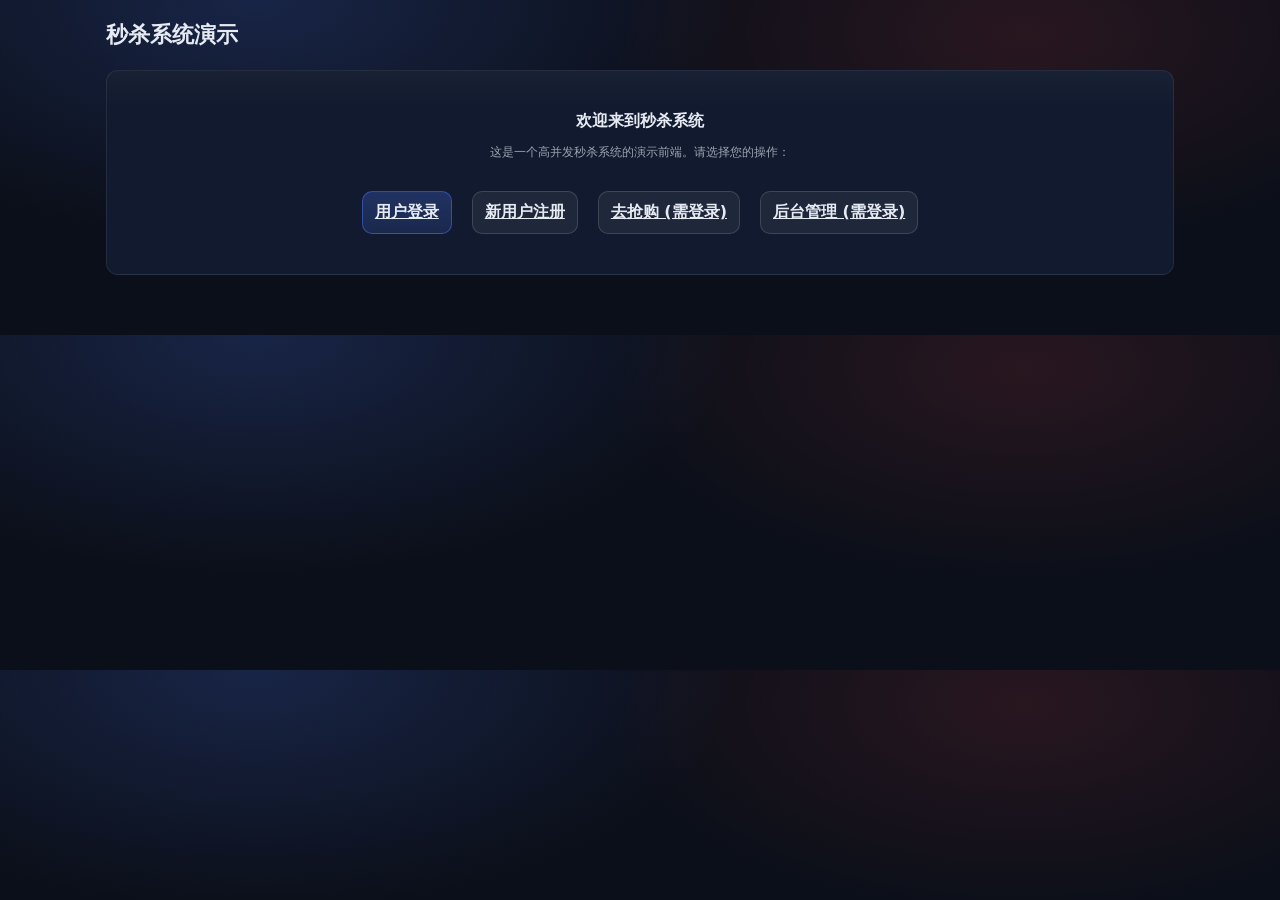
<file: web/index.html>
<!doctype html>
<html lang="zh-CN">
  <head>
    <meta charset="UTF-8" />
    <meta name="viewport" content="width=device-width, initial-scale=1.0" />
    <title>秒杀系统 - 首页</title>
    <link rel="stylesheet" href="./style.css" />
  </head>
  <body>
    <div class="container">
      <header class="header">
        <div>
          <h1>秒杀系统演示</h1>
        </div>
      </header>

      <main>
        <section class="card" style="text-align: center; padding: 40px;">
          <h2>欢迎来到秒杀系统</h2>
          <p class="muted" style="margin-bottom: 30px;">
            这是一个高并发秒杀系统的演示前端。请选择您的操作：
          </p>
          
          <div style="display: flex; gap: 20px; justify-content: center; flex-wrap: wrap;">
            <a href="./login.html" class="btn primary">用户登录</a>
            <a href="./register.html" class="btn secondary">新用户注册</a>
            <a href="./list.html" class="btn secondary">去抢购 (需登录)</a>
            <a href="./admin.html" class="btn secondary">后台管理 (需登录)</a>
          </div>
        </section>
      </main>
    </div>
  </body>
</html>
</file>
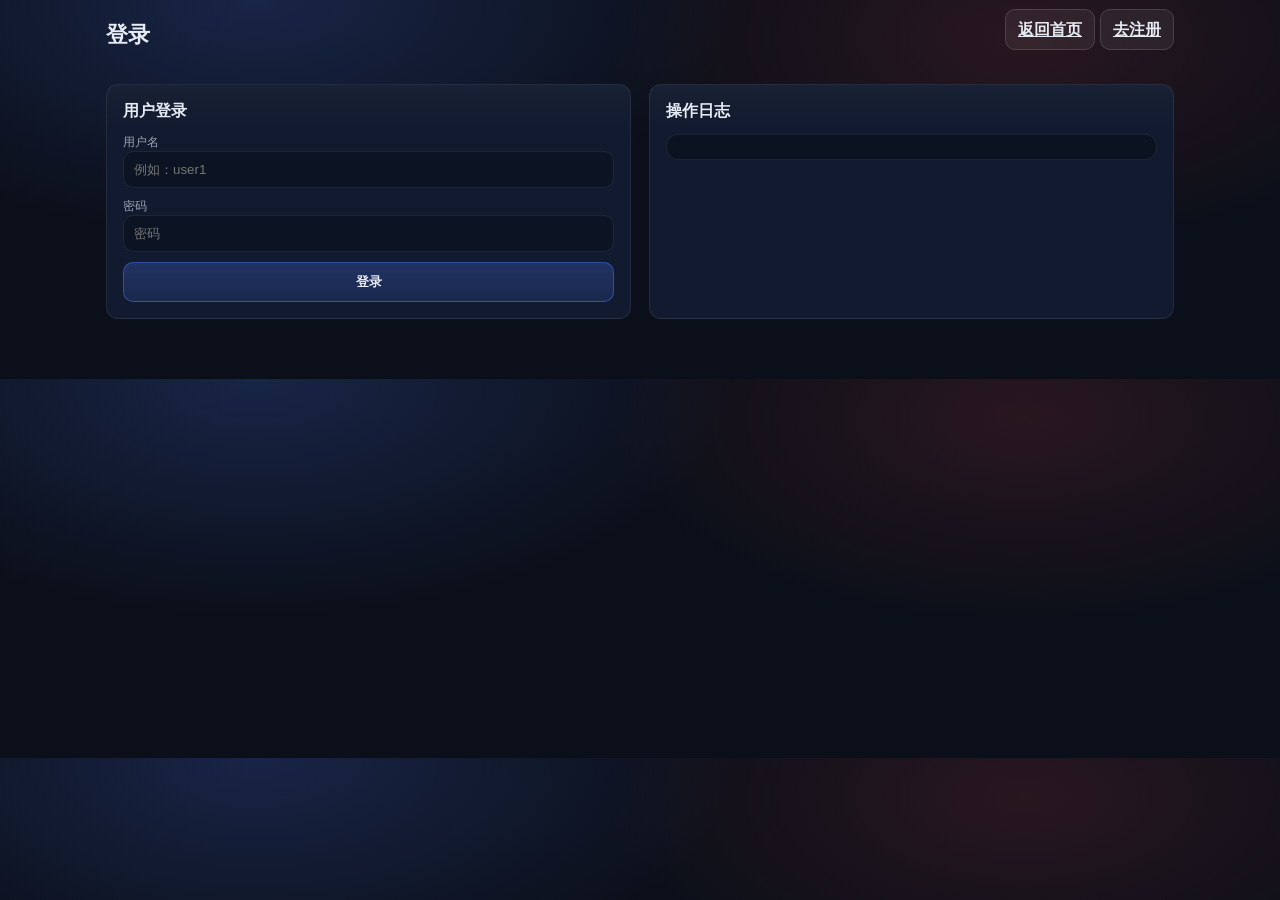
<file: web/admin.html>
<!doctype html>
<html lang="zh-CN">
  <head>
    <meta charset="UTF-8" />
    <meta name="viewport" content="width=device-width, initial-scale=1.0" />
    <title>后台管理 - 秒杀系统</title>
    <link rel="stylesheet" href="./style.css" />
  </head>
  <body>
    <div class="container">
      <header class="header">
        <div>
          <h1>商品管理</h1>
        </div>
        <div class="header-actions">
          <a href="./index.html" class="btn secondary">返回首页</a>
          <a href="./list.html" class="btn secondary">去秒杀页</a>
        </div>
      </header>

      <main class="grid-2">
        <section class="card">
          <h2>发布商品</h2>
          <form id="formCreateProduct" class="form">
            <div class="form-group">
              <label>商品名称</label>
              <input type="text" name="name" required placeholder="例如：iPhone 16 Pro" />
            </div>
            <div class="form-group">
              <label>初始库存</label>
              <input type="number" name="stock" required placeholder="例如：100" />
            </div>
            <button type="submit" class="btn primary">发布商品</button>
          </form>
        </section>

        <section class="card">
          <h2>操作日志</h2>
          <pre class="log" id="log"></pre>
        </section>
      </main>
    </div>
    <script src="./app.js"></script>
    <script>
      // 页面特定逻辑
      document.addEventListener("DOMContentLoaded", () => {
        requireAuth('admin'); // 必须是管理员
        
        const form = document.getElementById("formCreateProduct");
        if (form) {
          form.addEventListener("submit", async (e) => {
            e.preventDefault();
            const formData = new FormData(form);
            const data = Object.fromEntries(formData.entries());
            data.stock = parseInt(data.stock, 10);
            await handleCreateProduct(data);
          });
        }
      });
    </script>
  </body>
</html>
</file>
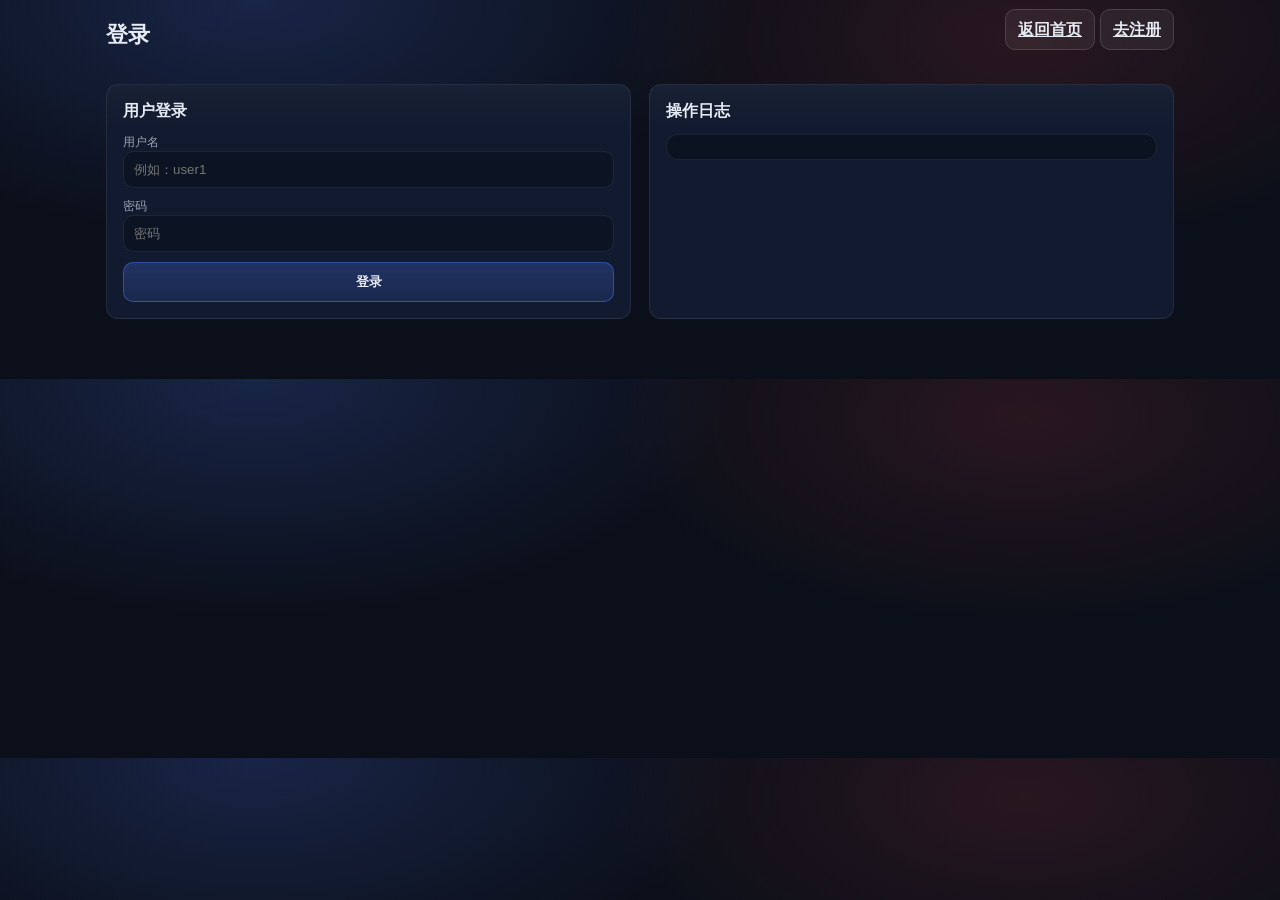
<file: web/list.html>
<!doctype html>
<html lang="zh-CN">
  <head>
    <meta charset="UTF-8" />
    <meta name="viewport" content="width=device-width, initial-scale=1.0" />
    <title>商品列表 - 秒杀系统</title>
    <link rel="stylesheet" href="./style.css" />
  </head>
  <body>
    <div class="container">
      <header class="header">
        <div>
          <h1>秒杀商品列表</h1>
          <div class="muted">当前用户: <span id="currentUsername">-</span></div>
        </div>
        <div class="header-actions">
          <a href="./index.html" class="btn secondary">返回首页</a>
          <button id="btnLogout" class="btn danger">退出登录</button>
        </div>
      </header>

      <main class="grid-3">
        <section class="card grid-span-3">
          <div class="toolbar">
            <h2>商品列表</h2>
            <button id="btnLoadProducts" class="btn primary">刷新列表</button>
          </div>
          <table class="table">
            <thead>
              <tr>
                <th>ID</th>
                <th>商品名称</th>
                <th>库存</th>
                <th>操作</th>
              </tr>
            </thead>
            <tbody id="productTbody">
              <tr>
                <td colspan="4" style="text-align: center; color: var(--muted)">点击刷新加载数据...</td>
              </tr>
            </tbody>
          </table>
        </section>

        <section class="card grid-span-3">
          <h2>操作日志</h2>
          <pre class="log" id="log"></pre>
        </section>
      </main>
    </div>
    <script src="./app.js"></script>
    <script>
      // 页面特定逻辑
      document.addEventListener("DOMContentLoaded", () => {
        requireAuth(); // 必须登录
        
        document.getElementById("btnLoadProducts").addEventListener("click", handleLoadProducts);
        document.getElementById("btnLogout").addEventListener("click", () => {
          logout();
          window.location.href = "./index.html";
        });

        document.getElementById("productTbody").addEventListener("click", (e) => {
          const btn = e.target.closest("button[data-action]");
          if (!btn) return;
          if (btn.dataset.action === "order") {
            handleOrder(btn.dataset.id);
          }
        });
        
        // 自动加载一次
        handleLoadProducts();
      });
    </script>
  </body>
</html>
</file>
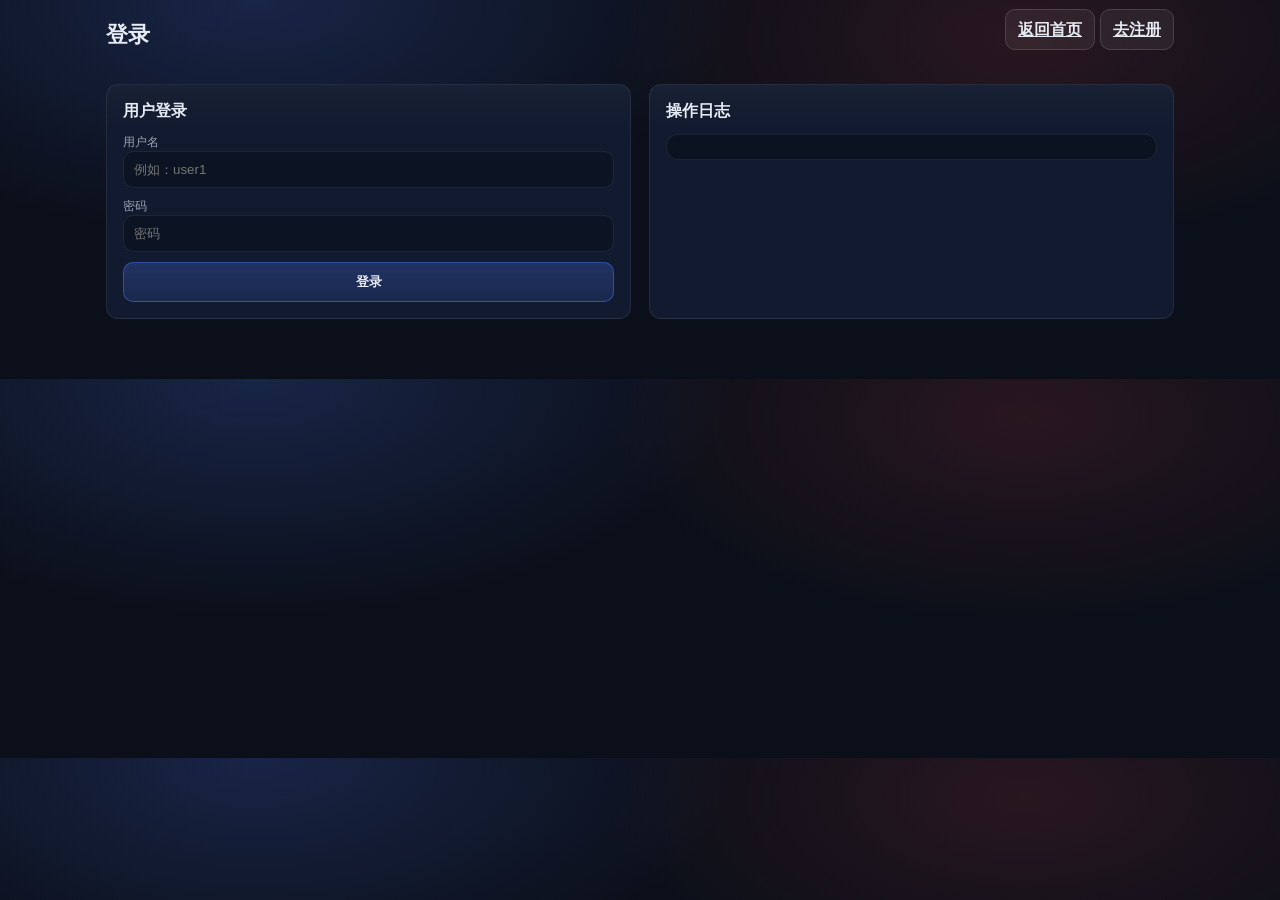
<file: web/login.html>
<!doctype html>
<html lang="zh-CN">
  <head>
    <meta charset="UTF-8" />
    <meta name="viewport" content="width=device-width, initial-scale=1.0" />
    <title>登录 - 秒杀系统</title>
    <link rel="stylesheet" href="./style.css" />
  </head>
  <body>
    <div class="container">
      <header class="header">
        <div>
          <h1>登录</h1>
        </div>
        <div class="header-actions">
          <a href="./index.html" class="btn secondary">返回首页</a>
          <a href="./register.html" class="btn secondary">去注册</a>
        </div>
      </header>

      <main class="grid-2">
        <section class="card">
          <h2>用户登录</h2>
          <form id="formLogin" class="form">
            <div class="form-group">
              <label>用户名</label>
              <input type="text" name="username" required placeholder="例如：user1" />
            </div>
            <div class="form-group">
              <label>密码</label>
              <input type="password" name="password" required placeholder="密码" />
            </div>
            <button type="submit" class="btn primary">登录</button>
          </form>
        </section>
        
        <section class="card">
          <h2>操作日志</h2>
          <pre class="log" id="log"></pre>
        </section>
      </main>
    </div>
    <script src="./app.js"></script>
    <script>
      // 页面特定逻辑
      document.addEventListener("DOMContentLoaded", () => {
        const form = document.getElementById("formLogin");
        if (form) {
          form.addEventListener("submit", async (e) => {
            e.preventDefault();
            const formData = new FormData(form);
            const data = Object.fromEntries(formData.entries());
            await handleLogin(data);
          });
        }
      });
    </script>
  </body>
</html>
</file>
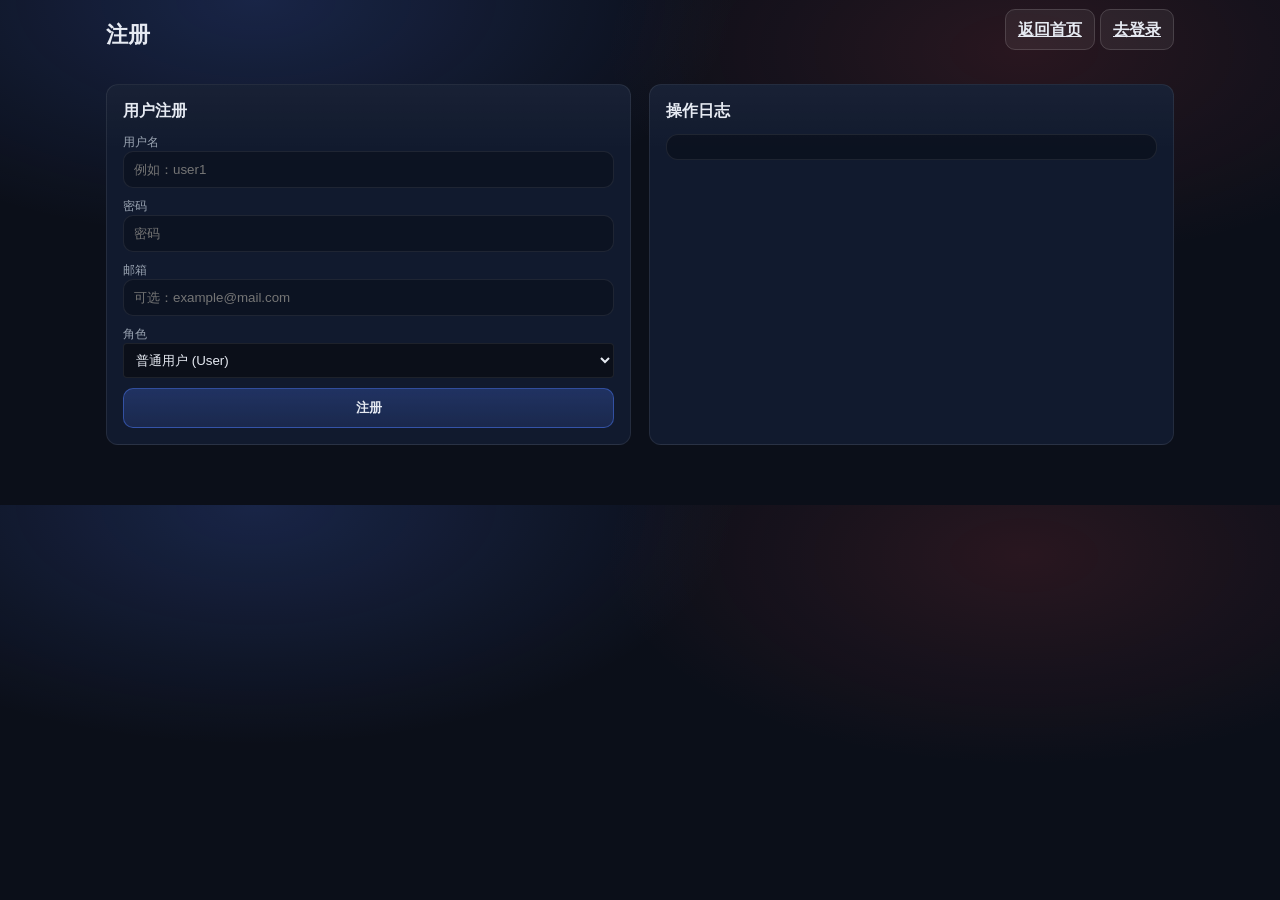
<file: web/register.html>
<!doctype html>
<html lang="zh-CN">
  <head>
    <meta charset="UTF-8" />
    <meta name="viewport" content="width=device-width, initial-scale=1.0" />
    <title>注册 - 秒杀系统</title>
    <link rel="stylesheet" href="./style.css" />
  </head>
  <body>
    <div class="container">
      <header class="header">
        <div>
          <h1>注册</h1>
        </div>
        <div class="header-actions">
          <a href="./index.html" class="btn secondary">返回首页</a>
          <a href="./login.html" class="btn secondary">去登录</a>
        </div>
      </header>

      <main class="grid-2">
        <section class="card">
          <h2>用户注册</h2>
          <form id="formRegister" class="form">
            <div class="form-group">
              <label>用户名</label>
              <input type="text" name="username" required placeholder="例如：user1" />
            </div>
            <div class="form-group">
              <label>密码</label>
              <input type="password" name="password" required placeholder="密码" />
            </div>
            <div class="form-group">
              <label>邮箱</label>
              <input type="email" name="email" placeholder="可选：example@mail.com" />
            </div>
            <div class="form-group">
              <label>角色</label>
              <select name="role" style="width: 100%; padding: 8px; border: 1px solid var(--border); background: var(--bg); color: var(--text); border-radius: 4px;">
                <option value="user">普通用户 (User)</option>
                <option value="admin">管理员 (Admin)</option>
              </select>
            </div>
            <button type="submit" class="btn primary">注册</button>
          </form>
        </section>

        <section class="card">
          <h2>操作日志</h2>
          <pre class="log" id="log"></pre>
        </section>
      </main>
    </div>
    <script src="./app.js"></script>
    <script>
      // 页面特定逻辑
      document.addEventListener("DOMContentLoaded", () => {
        const form = document.getElementById("formRegister");
        if (form) {
          form.addEventListener("submit", async (e) => {
            e.preventDefault();
            const formData = new FormData(form);
            const data = Object.fromEntries(formData.entries());
            await handleRegister(data);
          });
        }
      });
    </script>
  </body>
</html>
</file>
<file: web/style.css>
:root {
  --bg: #0b0f19;
  --card: #111a2e;
  --text: #e6eaf2;
  --muted: #9aa4b2;
  --border: rgba(255, 255, 255, 0.08);
  --primary: #4f7cff;
  --primary-2: #294dd6;
  --danger: #ff4d4f;
}

* {
  box-sizing: border-box;
}

body {
  margin: 0;
  font-family: ui-sans-serif, system-ui, -apple-system, Segoe UI, Roboto, Helvetica, Arial, "Apple Color Emoji",
    "Segoe UI Emoji";
  background: radial-gradient(800px 400px at 20% 0%, rgba(79, 124, 255, 0.2), transparent 60%),
    radial-gradient(700px 350px at 80% 10%, rgba(255, 77, 79, 0.12), transparent 60%), var(--bg);
  color: var(--text);
}

.container {
  max-width: 1100px;
  margin: 0 auto;
  padding: 20px 16px 60px;
}

.header {
  display: flex;
  align-items: flex-start;
  justify-content: space-between;
  gap: 16px;
  margin-bottom: 16px;
}

h1 {
  margin: 0 0 4px;
  font-size: 22px;
}

h2 {
  margin: 0 0 12px;
  font-size: 16px;
}

h3 {
  margin: 0 0 10px;
  font-size: 14px;
  color: var(--muted);
}

.muted {
  color: var(--muted);
  font-size: 12px;
}

.card {
  background: linear-gradient(180deg, rgba(255, 255, 255, 0.03), transparent 18%), var(--card);
  border: 1px solid var(--border);
  border-radius: 12px;
  padding: 16px;
  margin-top: 14px;
}

.grid-2 {
  display: grid;
  grid-template-columns: 1fr 1fr;
  gap: 18px;
}

.grid-3 {
  display: grid;
  grid-template-columns: 1fr 1fr 1fr;
  gap: 12px;
}

.grid-span-3 {
  grid-column: 1 / span 3;
}

.form {
  display: grid;
  gap: 10px;
}

label {
  display: grid;
  gap: 6px;
  font-size: 12px;
  color: var(--muted);
}

input {
  width: 100%;
  padding: 10px 10px;
  border-radius: 10px;
  border: 1px solid var(--border);
  background: rgba(0, 0, 0, 0.25);
  color: var(--text);
  outline: none;
}

input:focus {
  border-color: rgba(79, 124, 255, 0.6);
  box-shadow: 0 0 0 3px rgba(79, 124, 255, 0.15);
}

.btn {
  cursor: pointer;
  border: 1px solid rgba(79, 124, 255, 0.45);
  background: linear-gradient(180deg, rgba(79, 124, 255, 0.25), rgba(79, 124, 255, 0.15));
  color: var(--text);
  padding: 10px 12px;
  border-radius: 10px;
  font-weight: 600;
}

.btn:hover {
  border-color: rgba(79, 124, 255, 0.8);
  background: linear-gradient(180deg, rgba(79, 124, 255, 0.35), rgba(79, 124, 255, 0.2));
}

.btn:disabled {
  cursor: not-allowed;
  opacity: 0.6;
}

.btn.secondary {
  border-color: rgba(255, 255, 255, 0.14);
  background: rgba(255, 255, 255, 0.06);
}

.row {
  display: flex;
  align-items: center;
  justify-content: space-between;
  gap: 12px;
  margin-bottom: 8px;
}

.row-right {
  display: flex;
  gap: 10px;
}

.table-wrap {
  overflow: auto;
  border: 1px solid var(--border);
  border-radius: 12px;
}

.table {
  width: 100%;
  border-collapse: collapse;
  min-width: 680px;
}

.table th,
.table td {
  padding: 10px 10px;
  border-bottom: 1px solid var(--border);
  text-align: left;
  font-size: 13px;
}

.table th {
  font-size: 12px;
  color: var(--muted);
  background: rgba(255, 255, 255, 0.03);
}

.table tr:last-child td {
  border-bottom: none;
}

.kv {
  display: grid;
  grid-template-columns: 120px 1fr;
  gap: 10px 12px;
  margin-top: 14px;
  padding-top: 14px;
  border-top: 1px solid var(--border);
}

.k {
  color: var(--muted);
  font-size: 12px;
}

.v {
  font-size: 13px;
  word-break: break-all;
}

.mono {
  font-family: ui-monospace, SFMono-Regular, Menlo, Monaco, Consolas, "Liberation Mono", "Courier New", monospace;
}

.badge {
  display: inline-flex;
  padding: 4px 8px;
  border-radius: 999px;
  border: 1px solid var(--border);
  font-size: 12px;
  color: var(--muted);
}

.badge.ok {
  border-color: rgba(79, 255, 174, 0.35);
  color: rgba(79, 255, 174, 0.85);
}

.badge.bad {
  border-color: rgba(255, 77, 79, 0.35);
  color: rgba(255, 77, 79, 0.9);
}

.log {
  background: rgba(0, 0, 0, 0.3);
  border: 1px solid var(--border);
  border-radius: 12px;
  padding: 12px;
  max-height: 360px;
  overflow: auto;
  font-size: 12px;
  line-height: 1.4;
  margin: 0;
}

.toolbar {
  display: flex;
  justify-content: flex-end;
  margin-bottom: 10px;
}

@media (max-width: 860px) {
  .grid-2 {
    grid-template-columns: 1fr;
  }

  .grid-3 {
    grid-template-columns: 1fr;
  }

  .grid-span-3 {
    grid-column: 1;
  }
}
</file>
